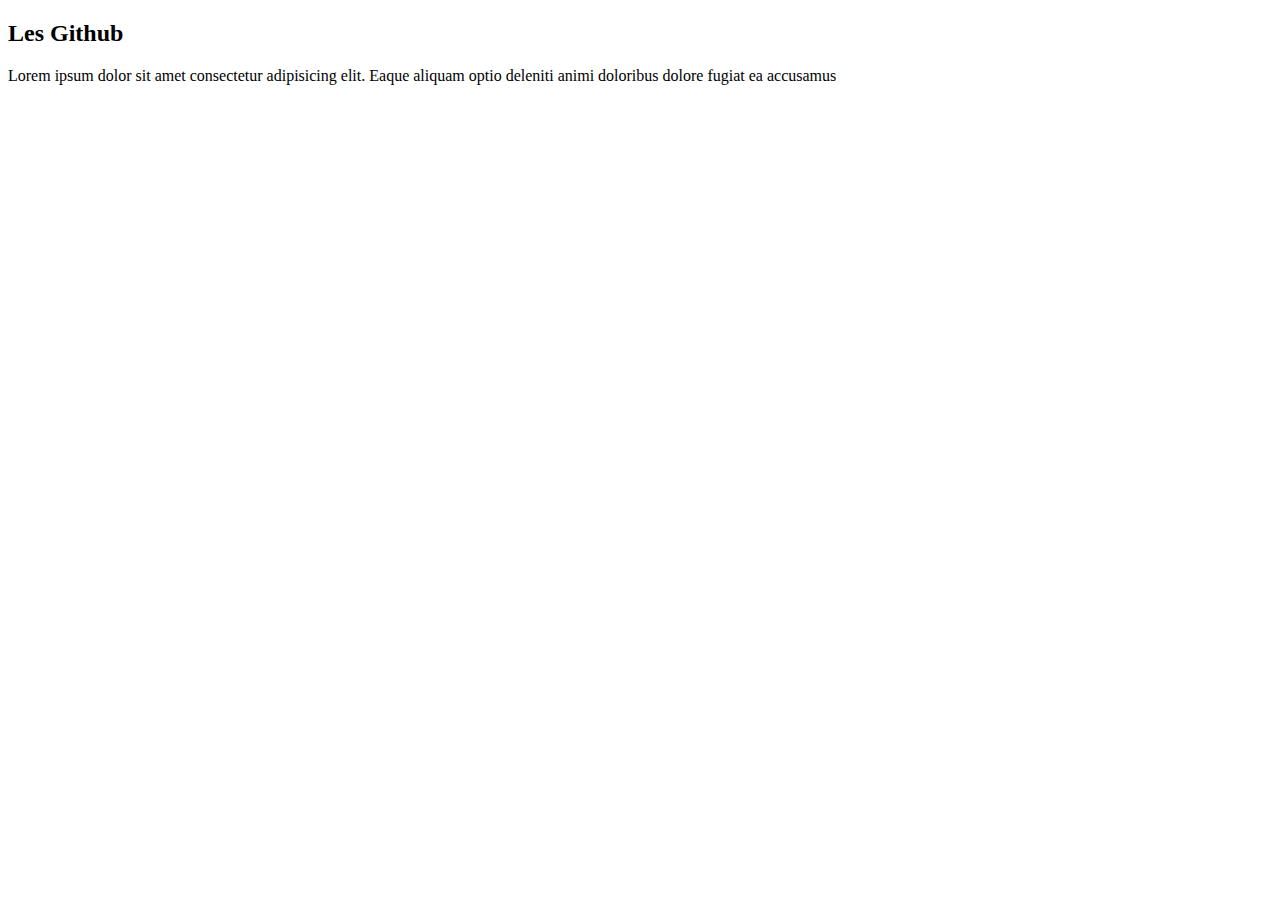
<file: index.html>
<!DOCTYPE html>
<html lang="en">
<head>
    <meta charset="UTF-8">
    <meta http-equiv="X-UA-Compatible" content="IE=edge">
    <meta name="viewport" content="width=device-width, initial-scale=1.0">
    <title>Document</title>
</head>
<body>
    <h2>Les Github</h2>
    <p>Lorem ipsum dolor sit amet consectetur adipisicing elit. Eaque aliquam 
        optio deleniti animi doloribus dolore fugiat ea accusamus 
        
    </p>
</body>
</html>
</file>
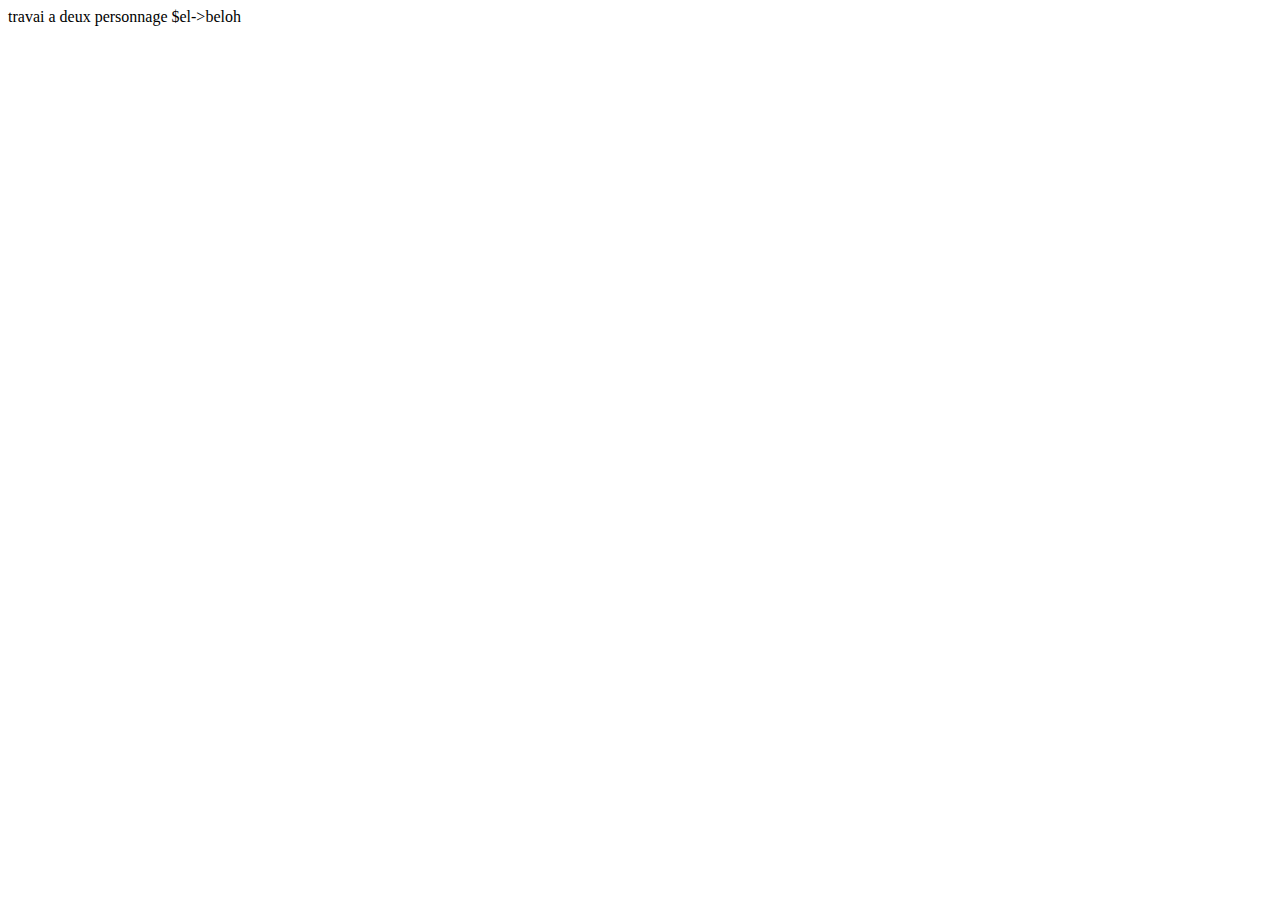
<file: page1.html>
<!DOCTYPE html>
<html lang="en">
<head>
    <meta charset="UTF-8">
    <meta http-equiv="X-UA-Compatible" content="IE=edge">
    <meta name="viewport" content="width=device-width, initial-scale=1.0">
    <title>titre</title>
</head>
<body>
    travai a deux personnage $el->beloh
</body>
</html>
</file>
